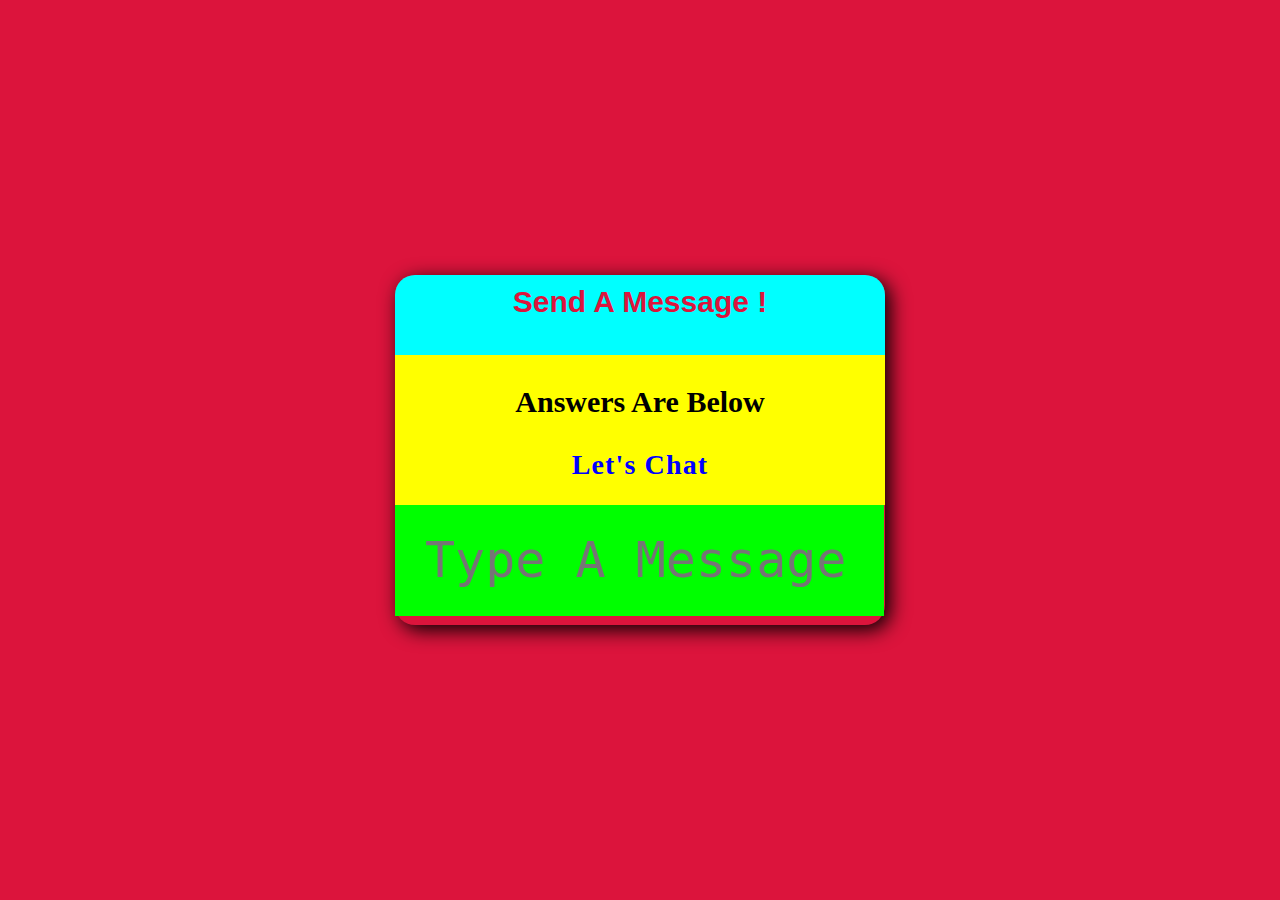
<file: aiassistant.html>
<!DOCTYPE html>
<html lang="en">
<head>
    <meta charset="UTF-8">
    <meta name="viewport" content="width=device-width, initial-scale=1.0">
    <title> ChatBot </title>
    <style>
body{
    margin: 0;
    padding: 0;
    width: 100%;
    height:100vh;
    overflow: hidden;
    position: relative;
    background-color: crimson;
}
.box{
    width: 490px;
    height: 350px;
    box-shadow: 5px 5px 20px #000;
    position: absolute;
    top: 50%;
    left: 50%;
    transform: translate(-50%, -50%);
    border-radius: 20px;
}
.top{
    width: 100%;
    height: 80px;
    background: cyan;
    border-top-left-radius: 20px;
    border-top-right-radius: 20px;
}
.top h1{
    margin: 0;
    font-size: 30px;
    color: crimson;
    text-align: center;
    padding-top: 10px;
    font-family: sans-serif;
}
.mid{
    width: 100%;
    height: 150px;
    background: yellow;
}
.mid .chat{
    width: 100%;
}
.mid .chat h2{
    margin: 0;
    font-size: 30px;
    color: #000;
    padding:30px 20px;
    text-align: center;
}
.mid .chat p{
    margin: 0;
    height: 30px;
    font-size: 28px;
    color: blue;
    text-align: center;
    background-color: yellow;
    font-weight: 600;
    letter-spacing: 0.04em;
}
.input{
    height:100%;
    width: 489px;
    overflow: hidden;
}
.input input{
    width: 100%;
    height: 110px;
    outline: none;
    border: none;
    padding-left: 30px;
    padding-top:0;
    font-family: monospace;
    font-size: 50px;
    background: lime;
}
    </style>
</head>
<body>

    <div class="box">
<div style="text-align: center;" class="top">
    <h1>Send A Message !</h1>
</div>
<div class="mid">
    <div class="chat">
        <h2>Answers Are Below</h2>
        <p id="chatLog">Let's Chat</p>
    </div>
</div>
    <div class="input">
    <input type="text" id="userBox"onkeydown="if(event.keyCode == 13){ talk() }"placeholder="Type A Message">
    </div>
    </div>

    <script>
function talk(){
    var know ={
        "Hi":"Hello",
        "How Are You?":"Great !",
        "Bye":"Have A Nice Day !",
        "Hello":"Hi , Whats Up",
        "l have a disease":"virus",
        "I am in a difficult mental state":" mental state"

    };
    var user = document.getElementById('userBox').value;
    document.getElementById('chatLog').innerHTML = user + "<br>";
    if(user in know){
        document.getElementById('chatLog').innerHTML = "for more informotion go to:blogs.html"+ "<br>";
    }else{
        document.getElementById('chatLog').innerHTML = "please go to your doctor";
    }
}
    </script>
</body>
</html>
</file>
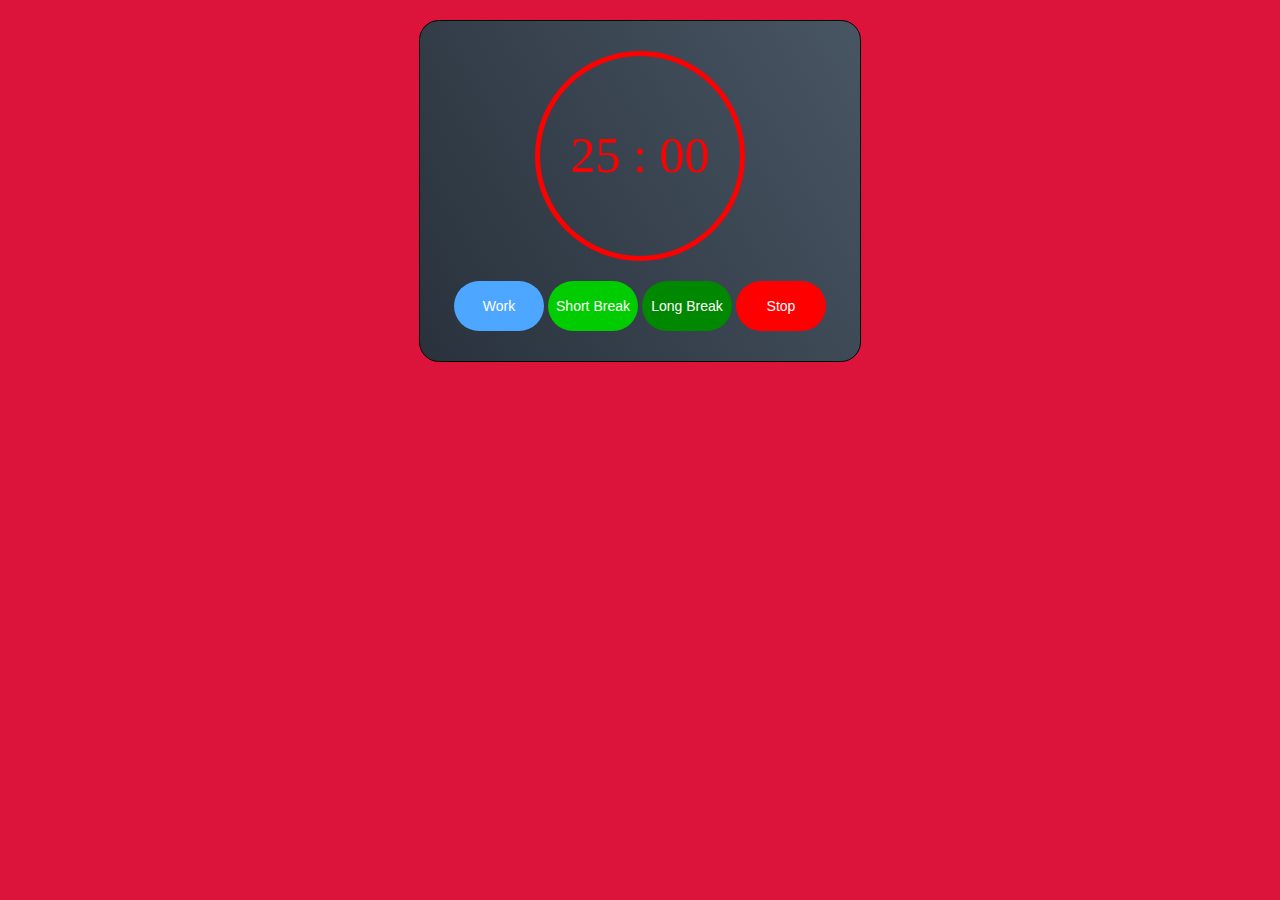
<file: pomodera.html>
<html>
<head>
    <script src="myscripts.js"></script>
    <link rel="stylesheet" href="style4s.css">
</head>
<body>
<div id="pomodoro-app">
    <div id="container">
      <div id="timer">
        <div id="time">
          <span id="minutes">25</span>
          <span id="colon">:</span>
          <span id="seconds">00</span>
        </div>
        <div id="filler"></div>
      </div>
  
      <div id="buttons">
        <button id="work">Work</button>
        <button id="shortBreak">Short Break</button>
        <button id="longBreak">Long Break</button>
        <button id="stop">Stop</button>
      </div>
    </div>
  </div>
</body>
  </html>
</file>
<file: style4s.css>
html{
background-color: crimson;




}
#container{
    border:1px solid;
    border-radius :20px;
    width:400px;
    margin:20px auto;
    padding:20px;
    text-align:center;
    background-image: linear-gradient(60deg, #29323c 0%, #485563 100%);
  }
  
  #timer{ 
    color:#f00; 
    font-size:50px; 
    margin:10px auto;
    border : 5px solid red;
    border-radius:50%;
    width:200px;
    height:200px;
    overflow:hidden;
    position:relative;
    -webkit-user-select: none;
    -moz-user-select: none;
    -ms-user-select: none;
    user-select: none;
    cursor:default;
  }
  
  #time{
    margin-top:70px;
    z-index : 1;
    position:relative;
  }
  
  #filler{
    background : #ddffcc;
    height: 0px;
    width: 200px;
    position:absolute;
    bottom:0;
  }
  
  #buttons button { 
    background:#4da6ff; 
    border:none; 
    color:#fff; 
    cursor:pointer; 
    padding:5px; 
    width:90px; 
    margin:10px auto;
    font-size:14px;
    height : 50px;
    border-radius : 50px;
  }
  
  #buttons button#shortBreak{
    background : #0c0;
  }
  
  #buttons button#longBreak{
    background : #080;
  }
  
  #buttons button#stop{
    background : #f00;
  }
</file>
